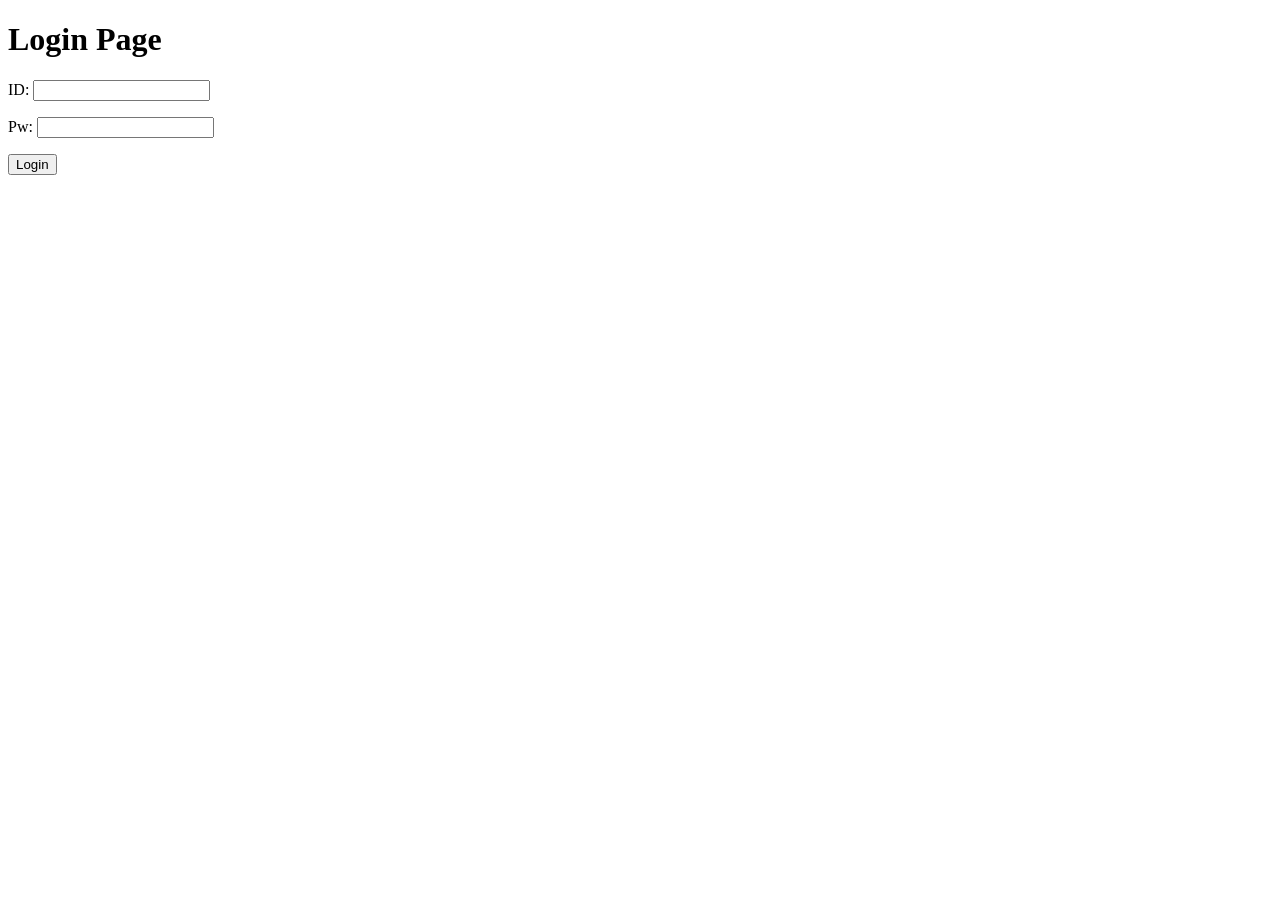
<file: index (2).html>
<!DOCTYPE html>
<html lang="en">
<head>
    <meta charset="UTF-8">
    <meta http-equiv="X-UA-Compatible" content="IE=edge">
    <meta name="viewport" content="width=device-width, initial-scale=1.0">
    <title>Login Tugas </title>
</head>
<body>
    <h1> Login Page</h1>
    <p>ID: <input type="text"/></p>
    <p>Pw: <input type="text"/></p>
    <button>Login</button>
</body>
</html>
</file>
